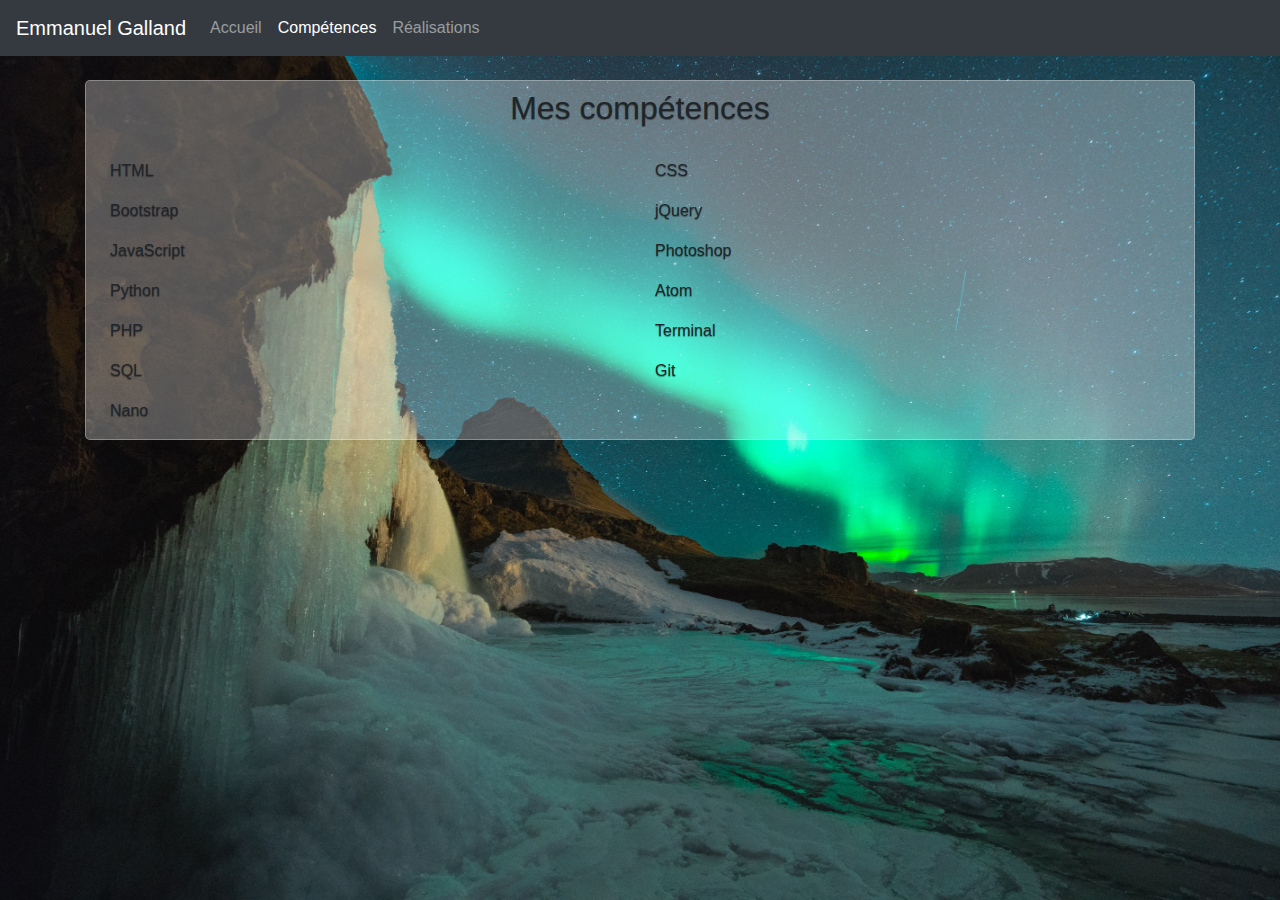
<file: skills.html>
<!DOCTYPE html>
<html lang="fr">

<head>
    <meta charset="utf-8" />
    <meta name="viewport" content="width=device-width, initial-scale=1" />
    <link rel="stylesheet" href="https://maxcdn.bootstrapcdn.com/bootstrap/4.0.0/css/bootstrap.min.css" integrity="sha384-Gn5384xqQ1aoWXA+058RXPxPg6fy4IWvTNh0E263XmFcJlSAwiGgFAW/dAiS6JXm"
        crossorigin="anonymous" />
    <script src="https://code.jquery.com/jquery-3.2.1.slim.min.js" integrity="sha384-KJ3o2DKtIkvYIK3UENzmM7KCkRr/rE9/Qpg6aAZGJwFDMVNA/GpGFF93hXpG5KkN"
        crossorigin="anonymous"></script>
    <script src="https://cdnjs.cloudflare.com/ajax/libs/popper.js/1.12.9/umd/popper.min.js" integrity="sha384-ApNbgh9B+Y1QKtv3Rn7W3mgPxhU9K/ScQsAP7hUibX39j7fakFPskvXusvfa0b4Q"
        crossorigin="anonymous"></script>
    <script src="https://maxcdn.bootstrapcdn.com/bootstrap/4.0.0/js/bootstrap.min.js" integrity="sha384-JZR6Spejh4U02d8jOt6vLEHfe/JQGiRRSQQxSfFWpi1MquVdAyjUar5+76PVCmYl"
        crossorigin="anonymous"></script>
    <link rel="stylesheet" href="https://use.fontawesome.com/releases/v5.3.1/css/all.css" integrity="sha384-mzrmE5qonljUremFsqc01SB46JvROS7bZs3IO2EmfFsd15uHvIt+Y8vEf7N7fWAU"
        crossorigin="anonymous">
    <link href="assets/css/style.css" rel="stylesheet" />
    <link rel="icon" href="assets/images/pill.png" />
    <title>Emmanuel Galland - Compétences</title>
</head>

<body>
    <nav class="navbar navbar-expand-lg navbar-dark bg-dark">
        <a class="navbar-brand" href="index.html">Emmanuel Galland</a>
        <button class="navbar-toggler" type="button" data-toggle="collapse" data-target="#navbarNav" aria-controls="navbarNav"
            aria-expanded="false" aria-label="Toggle navigation">
            <span class="navbar-toggler-icon"></span>
        </button>
        <div class="collapse navbar-collapse" id="navbarNav">
            <ul class="navbar-nav">
                <li class="nav-item">
                    <a class="nav-link" href="index.html"><i class="fas fa-home"></i> Accueil</a>
                </li>
                <li class="nav-item active">
                    <a class="nav-link" href="skills.html">Compétences</a>
                </li>
                <li class="nav-item">
                    <a class="nav-link" href="realisations.html">Réalisations</a>
                </li>
            </ul>
        </div>
    </nav>
    <div class="container pt-4">
        <div id="skills" class="px-4">
            <h2 class="d-flex justify-content-center pt-2">Mes compétences</h2>
            <div class="row pt-4">
                <div class="col-md-6 col-12">
                    <div class="row">
                        <div class="col-4">
                            <p>HTML</p>
                        </div>
                        <div class="col-8">
                            <i class="fas fa-circle"></i>
                            <i class="fas fa-circle"></i>
                            <i class="fas fa-circle"></i>
                            <i class="far fa-circle"></i>
                            <i class="far fa-circle"></i>
                        </div>
                    </div>
                    <div class="row">
                        <div class="col-4">
                            <p>Bootstrap</p>
                        </div>
                        <div class="col-8">
                            <i class="fas fa-circle"></i>
                            <i class="fas fa-circle"></i>
                            <i class="fas fa-adjust"></i>
                            <i class="far fa-circle"></i>
                            <i class="far fa-circle"></i>
                        </div>
                    </div>
                    <div class="row">
                        <div class="col-4">
                            <p>JavaScript</p>
                        </div>
                        <div class="col-8">
                            <i class="fas fa-circle"></i>
                            <i class="far fa-circle"></i>
                            <i class="far fa-circle"></i>
                            <i class="far fa-circle"></i>
                            <i class="far fa-circle"></i>
                        </div>
                    </div>
                    <div class="row">
                        <div class="col-4">
                            <p>Python</p>
                        </div>
                        <div class="col-8">
                            <i class="fas fa-circle"></i>
                            <i class="fas fa-circle"></i>
                            <i class="far fa-circle"></i>
                            <i class="far fa-circle"></i>
                            <i class="far fa-circle"></i>
                        </div>
                    </div>
                    <div class="row">
                        <div class="col-4">
                            <p>PHP</p>
                        </div>
                        <div class="col-8">
                            <i class="fas fa-circle"></i>
                            <i class="fas fa-circle"></i>
                            <i class="far fa-circle"></i>
                            <i class="far fa-circle"></i>
                            <i class="far fa-circle"></i>
                        </div>
                    </div>
                    <div class="row">
                        <div class="col-4">
                            <p>SQL</p>
                        </div>
                        <div class="col-8">
                            <i class="fas fa-circle"></i>
                            <i class="fas fa-circle"></i>
                            <i class="far fa-circle"></i>
                            <i class="far fa-circle"></i>
                            <i class="far fa-circle"></i>
                        </div>
                    </div>
                    <div class="row">
                        <div class="col-4">
                            <p>Nano</p>
                        </div>
                        <div class="col-8">
                            <i class="fas fa-circle"></i>
                            <i class="fas fa-circle"></i>
                            <i class="far fa-circle"></i>
                            <i class="far fa-circle"></i>
                            <i class="far fa-circle"></i>
                        </div>
                    </div>
                </div>
                <div class="col-md-6 col-12">
                    <div class="row">
                        <div class="col-4">
                            <p>CSS</p>
                        </div>
                        <div class="col-8">
                            <i class="fas fa-circle"></i>
                            <i class="fas fa-circle"></i>
                            <i class="fas fa-adjust"></i>
                            <i class="far fa-circle"></i>
                            <i class="far fa-circle"></i>
                        </div>
                    </div>
                    <div class="row">
                        <div class="col-4">
                            <p>jQuery</p>
                        </div>
                        <div class="col-8">
                            <i class="fas fa-circle"></i>
                            <i class="far fa-circle"></i>
                            <i class="far fa-circle"></i>
                            <i class="far fa-circle"></i>
                            <i class="far fa-circle"></i>
                        </div>
                    </div>
                    <div class="row">
                        <div class="col-4">
                            <p>Photoshop</p>
                        </div>
                        <div class="col-8">
                            <i class="fas fa-circle"></i>
                            <i class="fas fa-circle"></i>
                            <i class="far fa-circle"></i>
                            <i class="far fa-circle"></i>
                            <i class="far fa-circle"></i>
                        </div>
                    </div>
                    <div class="row">
                        <div class="col-4">
                            <p>Atom</p>
                        </div>
                        <div class="col-8">
                            <i class="fas fa-circle"></i>
                            <i class="fas fa-circle"></i>
                            <i class="fas fa-circle"></i>
                            <i class="far fa-circle"></i>
                            <i class="far fa-circle"></i>
                        </div>
                    </div>
                    <div class="row">
                        <div class="col-4">
                            <p>Terminal</p>
                        </div>
                        <div class="col-8">
                            <i class="fas fa-circle"></i>
                            <i class="fas fa-circle"></i>
                            <i class="fas fa-adjust"></i>
                            <i class="far fa-circle"></i>
                            <i class="far fa-circle"></i>
                        </div>
                    </div>
                    <div class="row">
                        <div class="col-4">
                            <p>Git</p>
                        </div>
                        <div class="col-8">
                            <i class="fas fa-circle"></i>
                            <i class="fas fa-circle"></i>
                            <i class="fas fa-adjust"></i>
                            <i class="far fa-circle"></i>
                            <i class="far fa-circle"></i>
                        </div>
                    </div>
                </div>
            </div>
        </div>
    </div>
</body>

</html>
</file>
<file: assets/css/style.css>
body {
  padding: 0;
  margin: 0;
  background:url('../images/adventure-astro-astrophotography-1009136.jpg') -25px -50px;
  top:0;
  width:100%;
  z-index:0;
  height:100vh;
  background-size: cover;
  background-repeat: no-repeat;
  background-position: center;
  background-attachment: fixed;
}
#startPageCarousel, #skills{
  background: rgba(255,255,255,.3);
  border-radius:5px;
  border:1px solid rgba(255,255,255,.3);
  text-shadow:0 1px 1px rgba(0,0,0,.4);
}
.firstCarouselImage{
background: url("../images/projetNasa.png");
}
.secondCarouselImage{
background: url("../images/ecoJQuery.png");
}
.thirdCarouselImage{
background: url("../images/ecoAngularJs.png");
}
.thirdCarouselImage{
background: url("../images/ecoAngularJs.png");
}
.fifthCarouselImage{
background: url("../images/storageWar.jpg");
}
.carousel-item{
  height: 80vh;
}
.imageCarousel{
  background-size: cover;
  background-repeat: no-repeat;
  background-position: center;
  width: 100%;
  height: 60vh;
}
.gridTile {
    top: 0;
    left: 0;
    width: 100%;
    height: 60vh;
    position: absolute;
    background: url("../images/gridtile.png") repeat;
    z-index: 100;
} 
.carousel-indicators{
  z-index: 2000;
  position: relative;
  top: 10px;
}
.carousel-indicators li{
  height: 6px;
  padding: 0 10%;
}
.progressBar {
  height: 10px;
  width: 100%;
  margin: -8px 0 0 0;
  border: none;
  z-index: 1;
  position: relative;
  background-color: rgba(255, 255, 255, 0.4);
  border-radius: 3px;
}
.carousel-control-prev, .carousel-control-next{
  z-index: 101;
  padding-top: 60vh;
}
.carousel-caption{
  z-index: 1001;
}
.githubButton{
  border-width: 3px;
  font-weight: 800;
}
</file>
